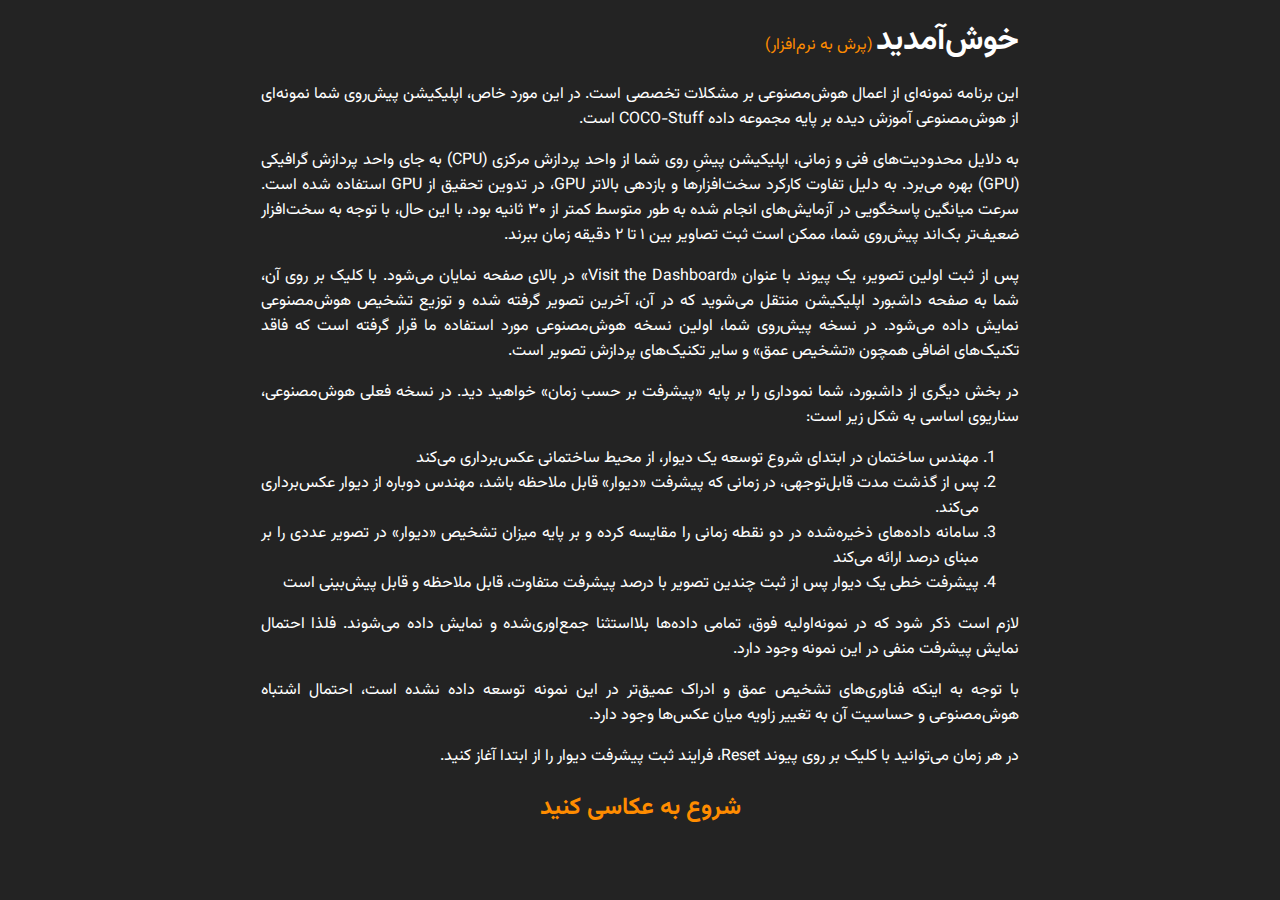
<file: index.html>
<!DOCTYPE html>
<html lang="en">
<head>
    <meta charset="UTF-8">
    <title>خوش‌آمدید</title>
    <link rel="preconnect" href="https://fonts.googleapis.com">
    <link rel="preconnect" href="https://fonts.gstatic.com" crossorigin>
    <link href="https://fonts.googleapis.com/css2?family=Vazirmatn:wght@300&display=swap" rel="stylesheet">
<!--    <link rel="stylesheet" href="css/reset.css?v=1.0">-->
    <style>
        html {
            direction: rtl;
            font-family: 'Vazirmatn', sans-serif !important;
        }

        body {
            text-align: justify;
            background-color: #232323;
            color: white;
        }

        .container {
            margin: 1rem auto;
            width: 100%;
        }
        /** Container class should have a max width of 60% on desktop **/
        @media only screen and (min-width: 768px) {
            .container {
                max-width: 60%;
            }
        }

        a {
            color: darkorange;
            text-decoration: none;
        }
        h2 {
            text-align: center;
        }
    </style>
</head>
<body>
    <div class="container">
        <h1 style="display: inline">خوش‌آمدید</h1> <a href="/camera.html">(پرش به نرم‌افزار)</a>
        <p>
            این برنامه نمونه‌ای از اعمال هوش‌مصنوعی بر مشکلات تخصصی است. در این مورد خاص، اپلیکیشن پیش‌روی شما نمونه‌ای از
            هوش‌مصنوعی آموزش دیده بر پایه مجموعه داده COCO-Stuff است.
        </p>
        <p>
            به دلایل محدودیت‌های فنی و زمانی، اپلیکیشن پیشِ روی شما از واحد پردازش مرکزی (CPU) به جای واحد پردازش گرافیکی (GPU)
            بهره می‌برد. به دلیل تفاوت کارکرد سخت‌افزارها و بازدهی بالاتر GPU، در تدوین تحقیق از GPU استفاده شده است.
            سرعت میانگین پاسخگویی در آزمایش‌های انجام شده به طور متوسط کمتر از ۳۰ ثانیه بود، با این حال، با توجه به سخت‌افزار
            ضعیف‌تر بک‌اند پیش‌روی شما، ممکن است ثبت تصاویر بین ۱ تا ۲ دقیقه زمان ببرند.
        </p>
        <p>
            پس از ثبت اولین تصویر، یک پیوند با عنوان «Visit the Dashboard» در بالای صفحه نمایان می‌شود.
            با کلیک بر روی آن، شما به صفحه داشبورد اپلیکیشن منتقل می‌شوید که در آن، آخرین تصویر گرفته شده و توزیع تشخیص هوش‌مصنوعی نمایش داده می‌شود.
            در نسخه پیش‌روی شما، اولین نسخه هوش‌مصنوعی مورد استفاده ما قرار گرفته است که فاقد تکنیک‌های اضافی همچون «تشخیص عمق» و سایر تکنیک‌های پردازش تصویر است.
        </p>
        <p>
            در بخش دیگری از داشبورد، شما نموداری را بر پایه «پیشرفت بر حسب زمان» خواهید دید.
            در نسخه فعلی هوش‌مصنوعی، سناریوی اساسی به شکل زیر است:
        </p>
        <ol>
            <li>مهندس ساختمان در ابتدای شروع توسعه یک دیوار، از محیط ساختمانی عکس‌برداری می‌کند</li>
            <li>پس از گذشت مدت قابل‌توجهی، در زمانی که پیشرفت «دیوار» قابل ملاحظه‌ باشد، مهندس دوباره از دیوار عکس‌برداری می‌کند.</li>
            <li>سامانه داده‌های ذخیره‌شده در دو نقطه زمانی را مقایسه کرده و بر پایه میزان تشخیص «دیوار» در تصویر عددی را بر مبنای درصد ارائه می‌کند</li>
            <li>پیشرفت خطی یک دیوار پس از ثبت چندین تصویر با درصد پیشرفت متفاوت، قابل ملاحظه و قابل پیش‌بینی است</li>
        </ol>
        <p>
            لازم است ذکر شود که در نمونه‌اولیه فوق، تمامی داده‌ها بلااستثنا جمع‌اوری‌شده و نمایش داده می‌شوند. فلذا احتمال
            نمایش پیشرفت منفی در این نمونه وجود دارد.
        </p>
        <p>
            با توجه به اینکه فناوری‌های تشخیص عمق و ادراک عمیق‌تر در این نمونه توسعه داده نشده است، احتمال اشتباه هوش‌مصنوعی و حساسیت آن
            به تغییر زاویه میان عکس‌ها وجود دارد.
        </p>
        <p>
            در هر زمان می‌توانید با کلیک بر روی پیوند Reset، فرایند ثبت پیشرفت دیوار را از ابتدا آغاز کنید.
        </p>
        <h2><a href="camera.html">شروع به عکاسی کنید</a></h2>
    </div>

</body>
</html>
</file>
